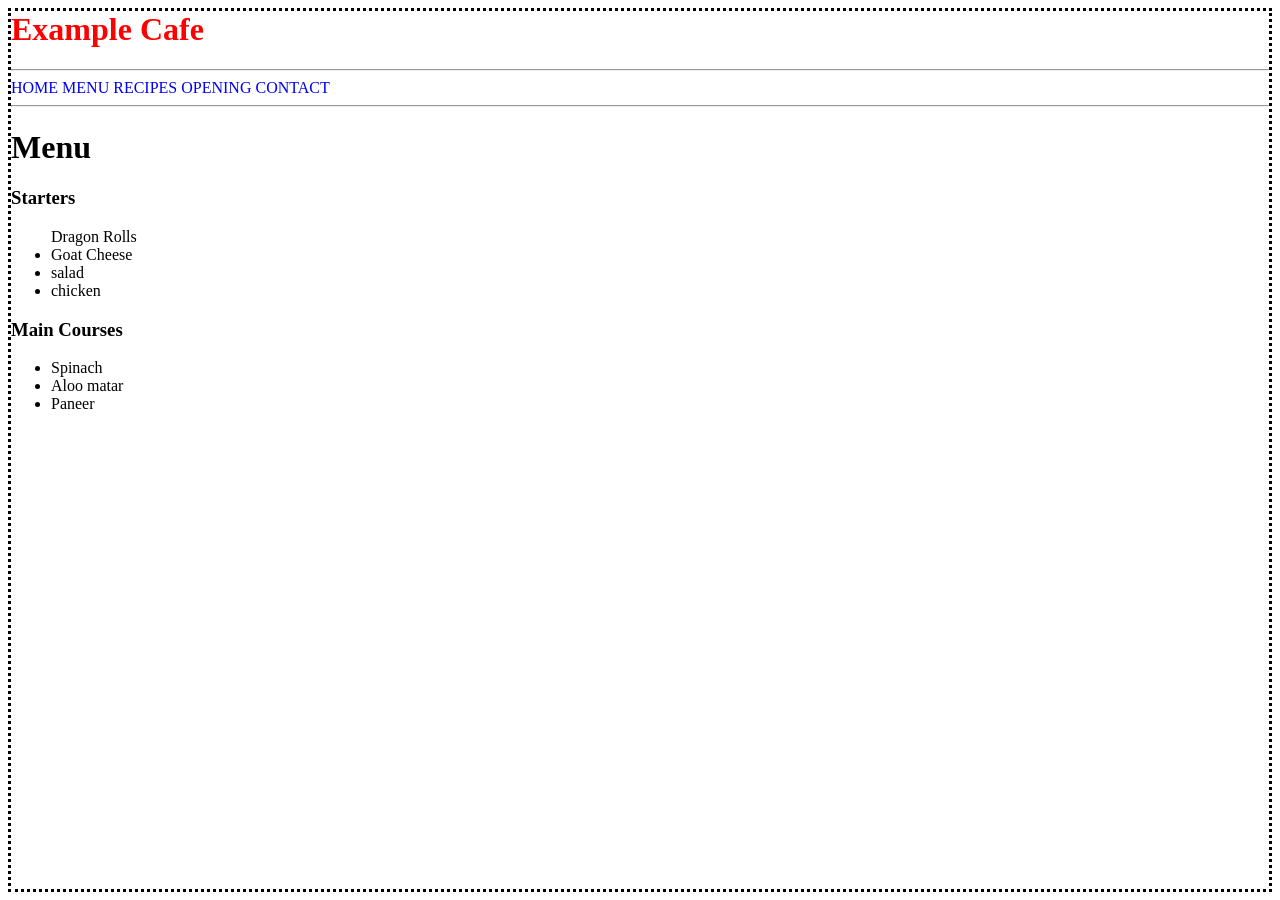
<file: Menu.html>
<html>
<head>  <link rel="stylesheet" href="style.css"></head>
<h1><font color="red">Example Cafe</font></h1>
<hr>
<a href="Home.html" target="_blank">HOME</a>
<a href="Menu.html" target="_blank">MENU</a>
<a href="Recipes.html" target="_blank">RECIPES</a>
<a href="Opening.html" target="_blank">OPENING</a>
<a href="Contact.html" target="_blank">CONTACT</a>
<hr>
<h1>Menu</h1>
<h3>Starters</h3>
<ul
	<li>Dragon Rolls</li>
	<li>Goat Cheese</li>
	<li>salad</li>
	<li>chicken</li>

</ul>
<h3>Main Courses</h3>
<ul>
	<li>Spinach</li>
	<li>Aloo matar</li>
	<li>Paneer</li>
</html>
</file>
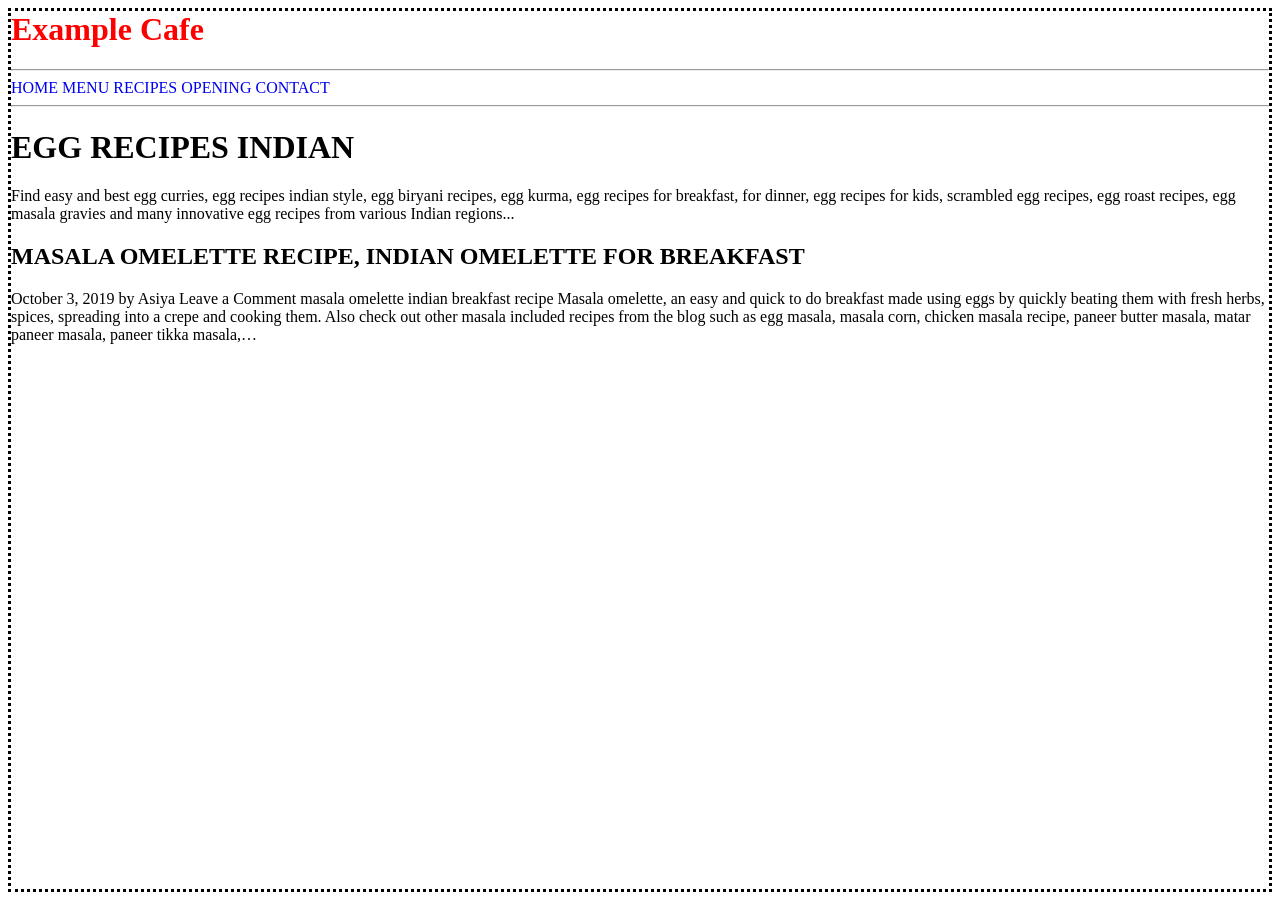
<file: Recipes.html>
<html>
<head>
	  <link rel="stylesheet" href="style.css">
	</head>
<body>
	<h1><font color="red">Example Cafe</font></h1>
	<hr>
<a href="Home.html" target="_blank">HOME</a>
<a href="Menu.html" target="_blank">MENU</a>
<a href="Recipes.html" target="_blank">RECIPES</a>
<a href="Opening.html" target="_blank">OPENING</a>
<a href="Contact.html" target="_blank">CONTACT</a><hr>
	<h1>EGG RECIPES INDIAN</h1>
Find easy and best egg curries, egg recipes indian style, egg biryani recipes, egg kurma, egg recipes for breakfast, for dinner, egg recipes for kids, scrambled egg recipes, egg roast recipes, egg masala gravies and many innovative egg recipes from various Indian regions...

<h2>MASALA OMELETTE RECIPE, INDIAN OMELETTE FOR BREAKFAST</h2>
October 3, 2019 by Asiya Leave a Comment
masala omelette indian breakfast recipe
Masala omelette, an easy and quick to do breakfast made using eggs by quickly beating them with fresh herbs, spices, spreading into a crepe and cooking them. Also check out other masala included recipes from the blog such as egg masala, masala corn, chicken masala recipe, paneer butter masala, matar paneer masala, paneer tikka masala,…</p>
</body>
</html>
</file>
<file: style.css>
a{
  text-decoration: none;
}
body{
  border-style: dotted;
}
</file>
